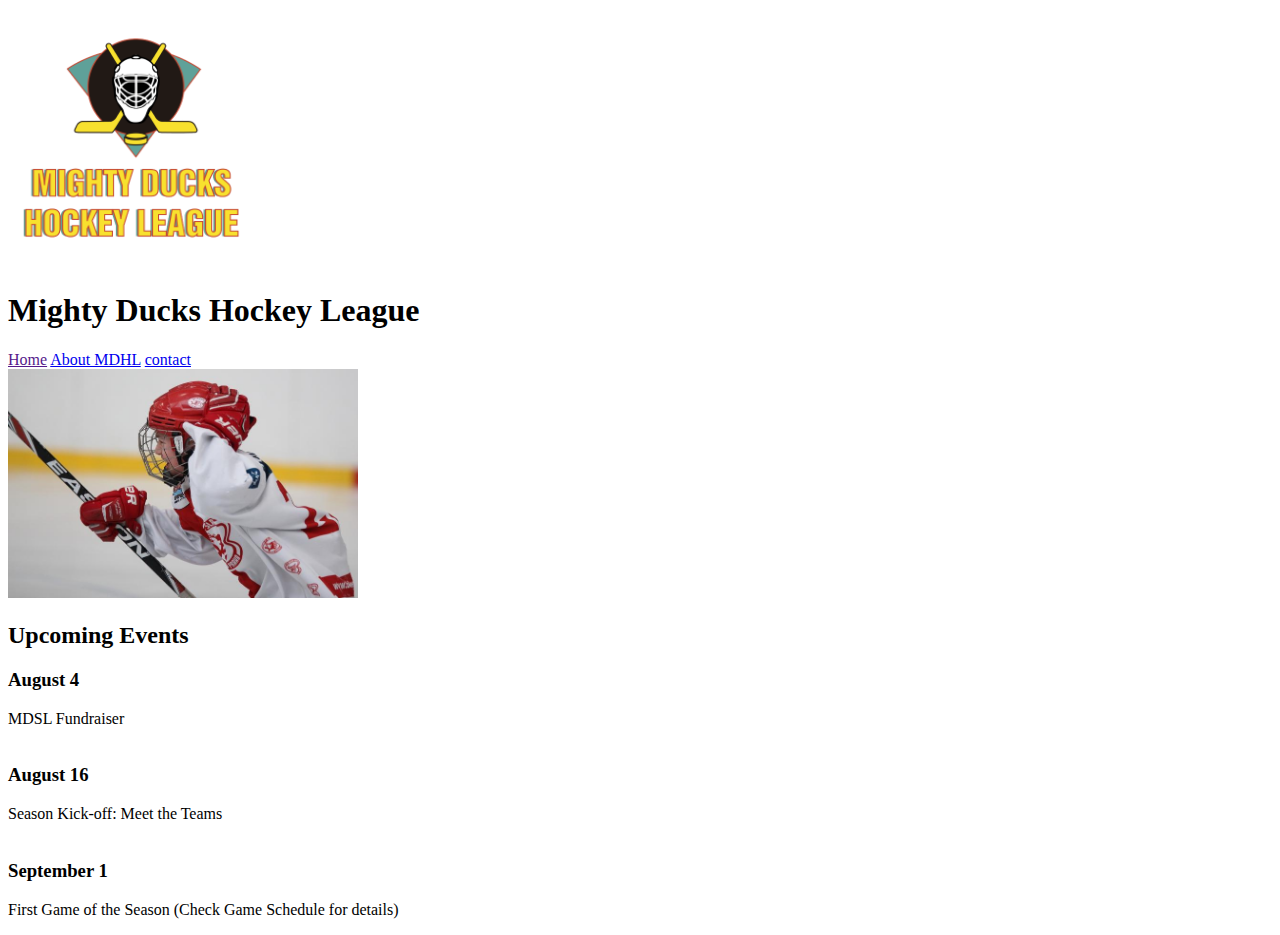
<file: index.html>
<!DOCTYPE html>
<html lang="en">
    <head>
        <meta charset="UTF-8">
        <meta http-equiv="X-UA-Compatible" content="IE=edge">
        <meta name="viewport" content="width=device-width, initial-scale=1.0">
        <title>Mighty Ducks Hockey League</title>
    </head>
    <body>
        <header>
            <div>
                <img src="Logo.png" alt="logo" width="250">
            </div>
            <div>
                <h1>Mighty Ducks Hockey League</h1>
            </div>
        </header>
        <nav>
            <a href="">Home</a>
            <a href="about.html">About MDHL</a>
            <a href="contact.html">contact</a>
        </nav>
        <main>
            <div>
                <img src="image_1.jpg" alt="imagen1" width="350">
            </div>
            <div>
                <h2>Upcoming Events</h2>
            </div>
            <div>
                <p><h3>August 4</h3>
                    MDSL Fundraiser<br><br>

                    <h3>August 16</h3>
                    Season Kick-off: Meet the Teams<br><br>

                    <h3>September 1</h3>
                    First Game of the Season (Check Game Schedule for details)<p>
            </div>
        </main>
    </body>
</html>
</file>
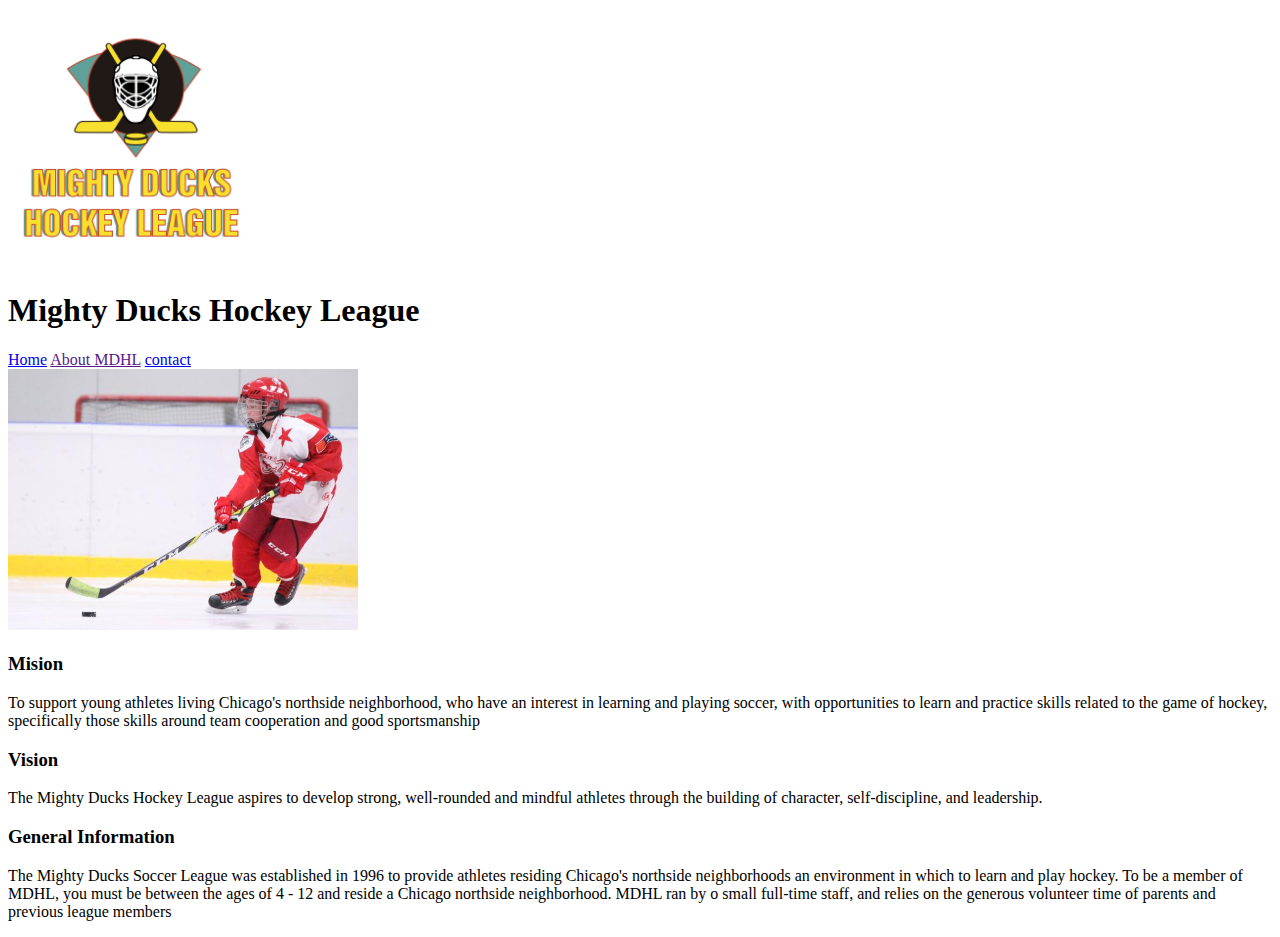
<file: about.html>
<!DOCTYPE html>
<html lang="en">
    <head>
        <meta charset="UTF-8">
        <meta http-equiv="X-UA-Compatible" content="IE=edge">
        <meta name="viewport" content="width=device-width, initial-scale=1.0">
        <title>About MDHL</title>
    </head>
    <body>
        <header>
            <div>
                <img src="Logo.png" alt="logo" width="250">
            </div>
            <div>
                <h1>Mighty Ducks Hockey League</h1>
            </div>
        </header>
        <nav>
            <a href="index.html">Home</a>
            <a href="">About MDHL</a>
            <a href="contact.html">contact</a>
        </nav>
        <main>
            <div>
                <img src="image_2.jpg" alt="imagen2" width="350">
            </div>
            <div>
                <p><h3>Mision</h3>
                    To support young athletes living Chicago's northside neighborhood, who have an interest in
                    learning and playing soccer, with opportunities to learn and practice skills related to the game of
                    hockey, specifically those skills around team cooperation and good sportsmanship
                    <h3>Vision</h3>
                    The Mighty Ducks Hockey League aspires to develop strong, well-rounded and mindful athletes
                    through the building of character, self-discipline, and leadership.
                    <h3>General Information</h3>
                    The Mighty Ducks Soccer League was established in 1996 to provide athletes residing
                    Chicago's northside neighborhoods an environment in which to learn and play hockey. To be a
                    member of MDHL, you must be between the ages of 4 - 12 and reside a Chicago northside
                    neighborhood. MDHL ran by o small full-time staff, and relies on the generous volunteer time of
                    parents and previous league members<p>
            </div>
        </main>
    </body>
</html>
</file>
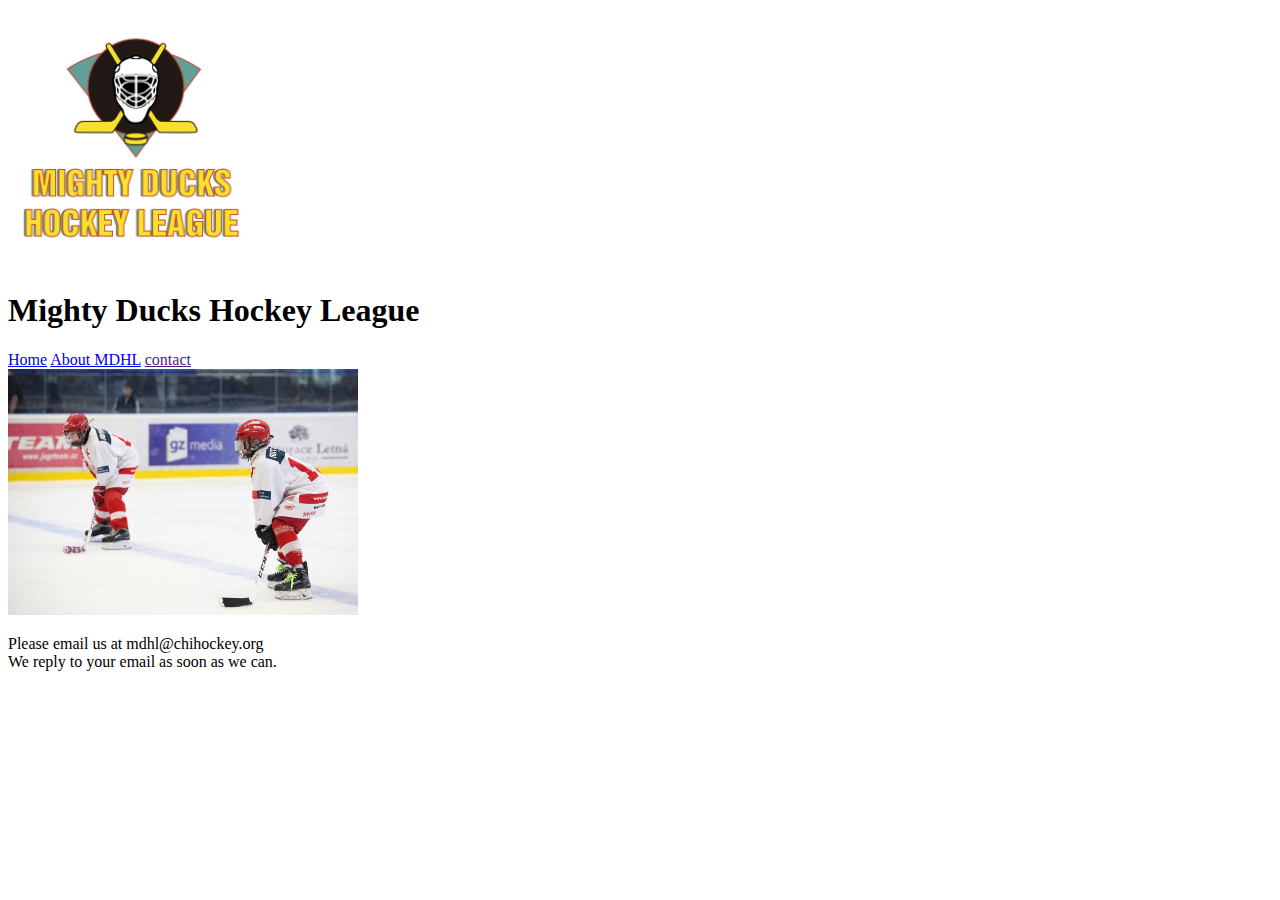
<file: contact.html>
<!DOCTYPE html>
<html lang="en">
    <head>
        <meta charset="UTF-8">
        <meta http-equiv="X-UA-Compatible" content="IE=edge">
        <meta name="viewport" content="width=device-width, initial-scale=1.0">
        <title>Contact MDHL</title>
    </head>
    <body>
        <header>
            <div>
                <img src="Logo.png" alt="logo" width="250">
            </div>
            <div>
                <h1>Mighty Ducks Hockey League</h1>
            </div>
        </header>
        <nav>
            <a href="index.html">Home</a>
            <a href="about.html">About MDHL</a>
            <a href="">contact</a>
        </nav>
        <main>
            <div>
                <img src="image_3.jpg" alt="imagen3" width="350">
            </div>
            <div>
                <p>Please email us at mdhl@chihockey.org<br>

                We reply to your email as soon as we can.</p>
            </div>
        </main>
    </body>
</html>
</file>
